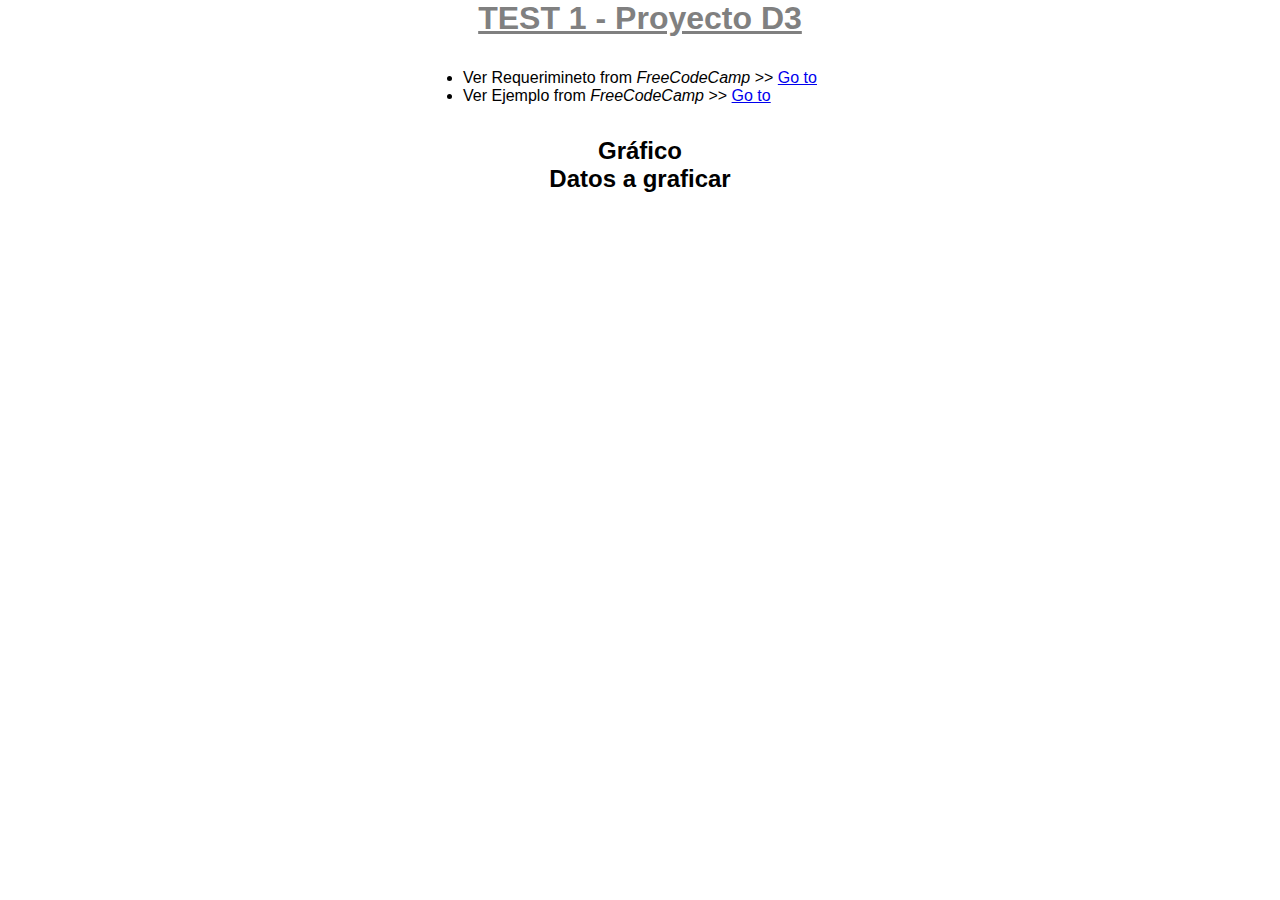
<file: D3 - Proyecto 1/index.html>
<!DOCTYPE html>
<html lang="en">
  <head>
    <meta charset="UTF-8" />
    <meta name="viewport" content="width=device-width, initial-scale=1.0" />
    <title>Proyecto 1 - D3</title>
    <link rel="stylesheet" href="style.css" />
  </head>
  <body>
    <h1>TEST 1 - Proyecto D3</h1>

    <section id="requerimiento">
      <ul>
        <li>
          Ver Requerimineto from <em>FreeCodeCamp</em> >>
          <a
            href="https://www.freecodecamp.org/learn/data-visualization/data-visualization-projects/visualize-data-with-a-bar-chart"
            target="_blank"
            rel="noopener noreferrer"
          >
            Go to</a
          >
        </li>
        <li>
          Ver Ejemplo from <em>FreeCodeCamp</em> >>
          <a
            href="https://bar-chart.freecodecamp.rocks/"
            target="_blank"
            rel="noopener noreferrer"
          >
            Go to</a
          >
        </li>
      </ul>
    </section>

    <section id="grafico">
      <h2>Gráfico</h2>
      <div id="grafico-contenedor">
      </div>
    </section>
    <section id="datos">
      <h2>Datos a graficar</h2>
      <div id="dataDiv"></div>
      <ol></ol>
    </section>

    <!-- https://d3js.org/getting-started#d3-in-vanilla-html -->
    <script src="https://d3js.org/d3.v4.js"></script>
    <script src="script.js"></script>
  </body>
</html>
</file>
<file: D3 - Proyecto 1/style.css>
*{
    margin: 0;
    padding: 0; 
    box-sizing: border-box;
    font-family: sans-serif;
}

body{
    width:100%;
    display: flex;
    flex-direction: column;
    justify-content: start;
    align-items: center;
}
h1{
    text-decoration: underline;
    color: grey;
}
#requerimiento{
    margin: 2rem;
}
#grafico-contenedor{
    position: relative;

}

#grafico-svg{
    color: blue;
    overflow-y : scroll;
    border: 1px solid grey;
    margin: 5px 0;
    padding:2px;
    z-index: 900;
    
}

.svg-bar:hover{
    /* background: aqua; */
    fill: aqua; /*esta propiedad sobreescribe a background - SGV*/
}

#tooltip{
    position: relative;
    background-color: red;
    /* top: -100px; */
    min-width: 8rem;
    min-height: 3rem;
    text-align: center;
    padding: .2rem 0;

}
</file>
